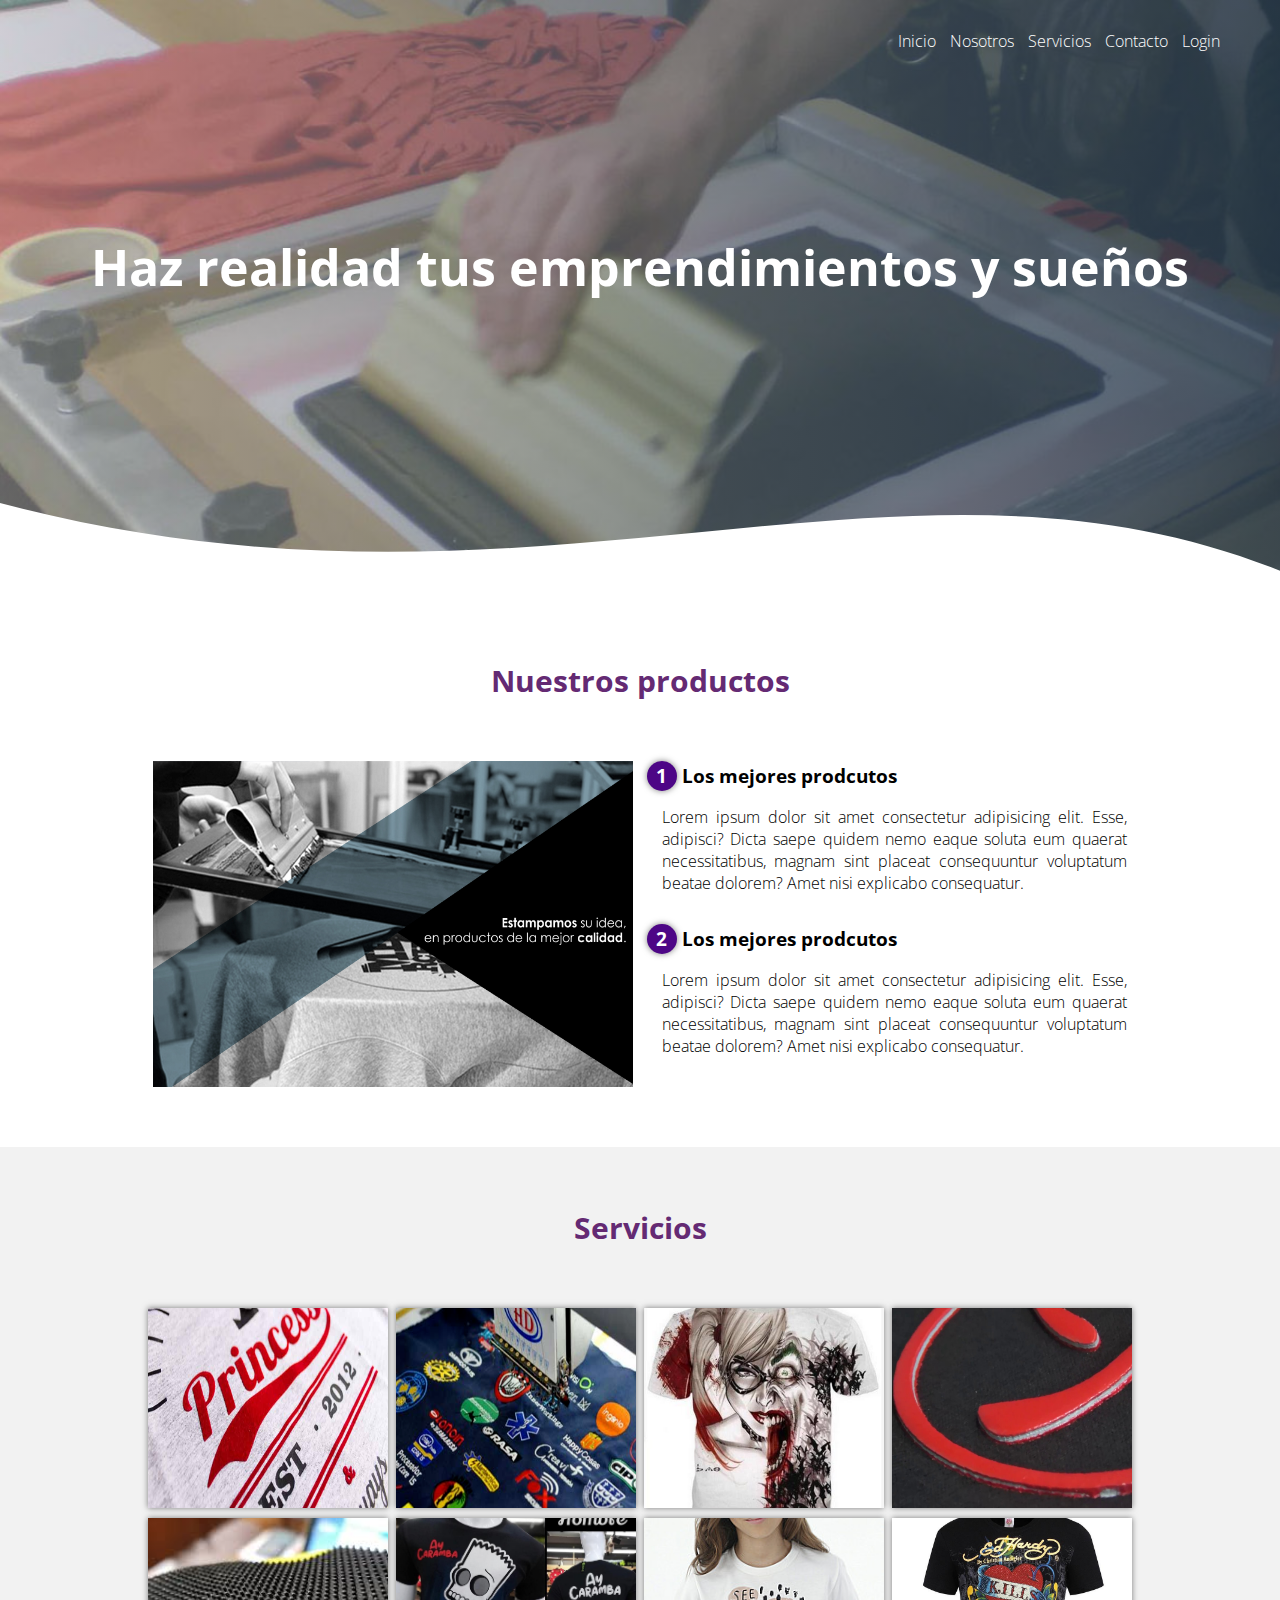
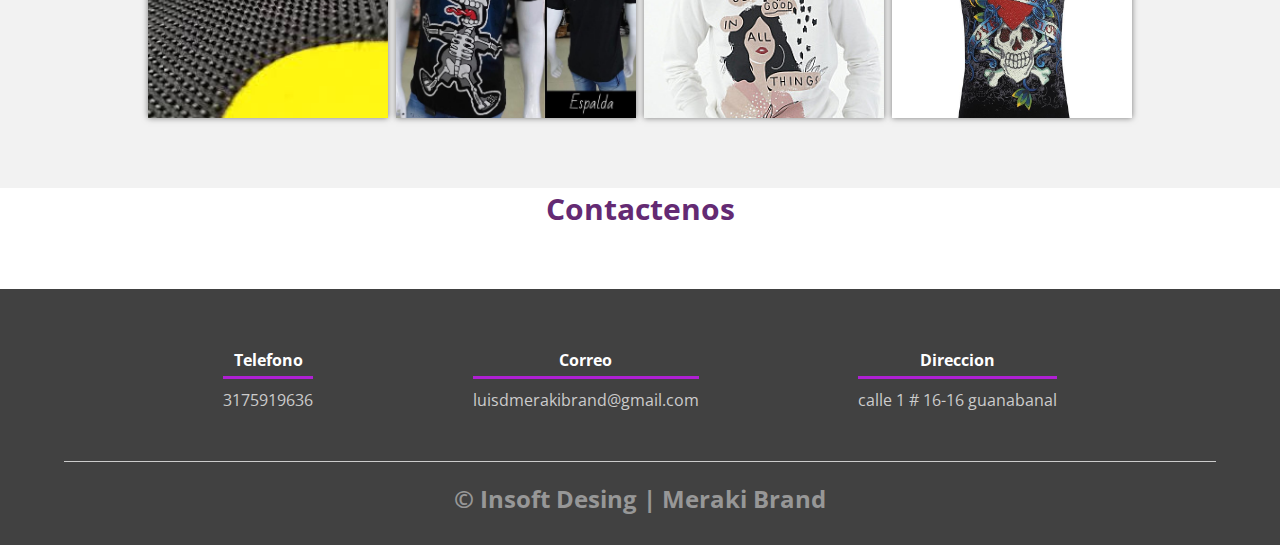
<file: Indexx.html>
<!DOCTYPE html>
<html lang="en">

<head>
    <meta charset="UTF-8">
    <meta name="viewport" content="width=device-width, initial-scale=1.0">
    <title>Meraki Brand</title>
    <link rel="shortcut icon" href="Img/mrk.png" type="image/x-icon">
    <link rel="stylesheet" href="Estiloss.css">
    <link href="https://fonts.googleapis.com/css2?family=Open+Sans:wght@600&display=swap" rel="stylesheet">
</head>

<body>
    <header>
        <nav>
            <a href="#">Inicio</a>
            <a href="#">Nosotros</a>
            <a href="#">Servicios</a>
            <a href="#">Contacto</a>
            <a href="#">Login</a>
        </nav>
        <section class="textos-header">
            <h1>Haz realidad tus emprendimientos y sueños </h1>
        </section>
        <div class="wave" style="height: 150px; overflow: hidden;"><svg viewBox="0 0 500 150" preserveAspectRatio="none"
                style="height: 100%; width: 100%;">
                <path d="M-19.47,38.97 C208.52,214.63 355.80,-54.77 516.08,138.64 L500.00,150.00 L-23.42,175.16 Z"
                    style="stroke: none; fill: #fff;"></path>
            </svg></div>
    </header>
    <main>
        <section class="contenedor sobre-nosotros">
            <h2 class="titulo">Nuestros productos</h2>
            <div class="contenedor-nosotros">
                <img src="Img/ilustra.jpg" alt="" class="img-ilus">
                <div class="contenido-tex">
                    <h3><span>1</span>Los mejores prodcutos</h3>
                    <p>Lorem ipsum dolor sit amet consectetur adipisicing elit.
                        Esse, adipisci? Dicta saepe quidem nemo eaque soluta eum
                        quaerat necessitatibus, magnam sint placeat consequuntur
                        voluptatum beatae dolorem? Amet nisi explicabo consequatur.</p>

                    <h3><span>2</span>Los mejores prodcutos</h3>
                    <p>Lorem ipsum dolor sit amet consectetur adipisicing elit.
                        Esse, adipisci? Dicta saepe quidem nemo eaque soluta eum
                        quaerat necessitatibus, magnam sint placeat consequuntur
                        voluptatum beatae dolorem? Amet nisi explicabo consequatur.</p>
                </div>
            </div>
        </section>
        <section class="Servicios">
            <div class="contenedor">
                <h2 class="titulo">Servicios</h2>
                <div class="galeria-services">
                    <div class="img-serv">
                        <img src="Img/est1.png" alt="">
                        <div class="hover-punto">
                            <img src="Img/puntero.jpg" alt="">
                            <p>Nuestro trabajo</p>
                        </div>
                    </div>
                    <div class="img-serv">
                        <img src="Img/est2.png" alt="">
                        <div class="hover-punto">
                            <img src="Img/puntero.jpg" alt="">
                            <p>Nuestro trabajo</p>
                        </div>
                    </div>
                    <div class="img-serv">
                        <img src="Img/est3.png" alt="">
                        <div class="hover-punto">
                            <img src="Img/puntero.jpg" alt="">
                            <p>Nuestro trabajo</p>
                        </div>
                    </div>
                    <div class="img-serv">
                        <img src="Img/est4.jpg" alt="">
                        <div class="hover-punto">
                            <img src="Img/puntero.jpg" alt="">
                            <p>Nuestro trabajo</p>
                        </div>
                    </div>
                    <div class="img-serv">
                        <img src="Img/est5.jpg" alt="">
                        <div class="hover-punto">
                            <img src="Img/puntero.jpg" alt="">
                            <p>Nuestro trabajo</p>
                        </div>
                    </div>
                    <div class="img-serv">
                        <img src="Img/est6.jpg" alt="">
                        <div class="hover-punto">
                            <img src="Img/puntero.jpg" alt="">
                            <p>Nuestro trabajo</p>
                        </div>
                    </div>
                    <div class="img-serv">
                        <img src="Img/est7.jpg" alt="">
                        <div class="hover-punto">
                            <img src="Img/puntero.jpg" alt="">
                            <p>Nuestro trabajo</p>
                        </div>
                    </div>
                    <div class="img-serv">
                        <img src="Img/est8.jpg" alt="">
                        <div class="hover-punto">
                            <img src="Img/puntero.jpg" alt="">
                            <p>Nuestro trabajo</p>
                        </div>
                    </div>
                </div>
            </div>
        </section>
        <div class="contacto">
            <h2 class="titulo">Contactenos</h2>
        </div>
    </main>
    <footer>
        <div class="container-footer">
            <div class="conten-foo">
                <h4>Telefono</h4>
                <p>3175919636</p>
            </div>
            <div class="conten-foo">
                <h4>Correo</h4>
                <p>luisdmerakibrand@gmail.com</p>
            </div>
            <div class="conten-foo">
                <h4>Direccion</h4>
                <p>calle 1 # 16-16 guanabanal</p>
            </div>
        </div>
        <h2 class="titulo-final">&copy; Insoft Desing | Meraki Brand</h2>
    </footer>
</body>

</html>
</file>
<file: Estiloss.css>
*{
    margin: 0;
    padding: 0;
    box-sizing: border-box;
}

body{
    font-family: 'open sans';
}

.contenedor{
    padding: 60px 0;
    width: 90%;
    max-width: 1000px;
    margin: auto;
    overflow: hidden;
    
}
.titulo{
    color: #642a73;
    font-size: 30px;
    text-align: center;
    margin-bottom: 60px;
}
 /* header */

 header{
     width: 100%;
     height: 600px;
     background: #bdc3c7;  
     /* fallback for old browsers */
     background: -webkit-linear-gradient(to left, hsla(210, 30%, 24%, 0.835), hsla(204, 8%, 76%, 0.5)), url(Img/seri2.jpg); 
      /* Chrome 10-25, Safari 5.1-6 */
     background: linear-gradient(to left, hsla(210, 30%, 24%, 0.835), hsla(204, 8%, 76%, 0.5)), url(Img/seri2.jpg); 
     /* W3C, IE 10+/ Edge, Firefox 16+, Chrome 26+, Opera 12+, Safari 7+ */
    background-size: cover;
    background-attachment: fixed;
    position: relative;
 }

 nav{
     text-align: right;
     padding: 30px 50px 0 0 ;
 }

 nav > a{
     color:#fff;
     font-weight: 300;
     text-decoration: none;
     margin-right: 10px;
 }

 nav > a:hover{
     text-decoration: underline;
 }
 header .textos-header{
     display: flex;
     height: 430px;
     width: 100%;
     align-items: center;
     justify-content: center;
     flex-direction: column;
     text-align: center;
 }
 .textos-header h1{
     font-size: 50px;
     color: #fff;
 }
 .textos-header h2{
     font-size: 30px;
     font-weight: 300;
     color: #fff;
 }
 .wave{
     position: absolute;
     bottom: 0;
     width: 100%;
 }
/*CONTENEDOR SOBRE NOSOTROS */

.contenedor-nosotros{
    display: flex;
    justify-content: space-evenly;
    
}
.img-ilus{
    width: 48%;
}
.contenedor-nosotros .contenido-tex{
    width: 48%;
}
.contenido-tex h3{
    margin-bottom: 15px;
}
.contenido-tex h3 span{
    background: #4d0686;
    color: #fff;
    border-radius: 50%;
    display: inline-block;
    text-align: center;
    width: 30px;
    height: 30px;
    padding: 2px;
    box-shadow: 0 0 6px 0 rgb(0, 0, 0, .5 );
    margin-right: 5px;
}
.contenido-tex p{
    padding: 0px 0px 30px 15px;
    font-weight: 300;
    text-align: justify;
}

/* IMAGENES DE SERVICIOS */
.Servicios{
    background: #f2f2f2;
}
.galeria-services{
    display: flex;
    justify-content: space-evenly;
    flex-wrap: wrap;
}
.img-serv{
    width: 24%;
    margin-bottom:10px ;
    height: 200px;
    overflow: hidden;
    position: relative;
    cursor: pointer;
    box-shadow: 0 0 6px 0 rgb(0, 0, 0, .5 );
}
.img-serv > img{
    width: 100%;
    height: 100%;
    object-fit: cover;
    display: block;
   
}
.hover-punto{
    position: absolute;
    width: 100%;
    height: 100%;
    top: 0;
    transform: scale(0);
    background: rgb(273, 91%, 27%, .0.7 );
    transition: transform .5s;
    display: flex;
    justify-content: center;
    align-items: center;
    flex-direction: column;

}

.hover-punto img{
    width: 250px;
}
.hover-punto p{
    color: #fff;
}
.img-serv:hover .hover-punto{
    transform: scale(1);
}

/* EL FOOTER*/
footer{
    background: #414141;
    padding: 60px 0 30px 0;
    margin: auto;
    overflow: hidden;    
}

.container-footer{
    display: flex ;
    width: 90%;
    justify-content: space-evenly;
    margin: auto;
    padding-bottom: 50px;
    border-bottom: 1px solid #ccc;
}

.conten-foo{
    text-align: center;
}
.conten-foo h4{
    color: #fff;
    border-bottom: 3px solid #af20d3;
    padding-bottom: 5px;
    margin-bottom: 10px;

}
.conten-foo p{
    color: #ccc;
  
}
.titulo-final{
    text-align: center;
    font-size: 24px;
    margin: 20px 0 0 0;
    color: #979797;

}

/*ACA EMPIEZA EL RESPONSIVE */
@media screen and (max-width: 900px){
    header{
        background-position: center;
    }
    .contenedor-nosotros{
        flex-direction: column;
        justify-content: center;
        align-items: center;
    }
    .contenedor-nosotros .contenido-tex{
        width: 90%;
    }
    .img-ilus{
        width: 90%;
    }
    /* GALERIA*/
    .img-serv{
        width: 44%;
    }
    .hover-punto img{
        width: 350px;
    }

}
@media screen and (max-width: 500px){
    body{
        width: 100%;
    }
    nav{
        text-align: center;
        padding: 30px 0 0 0;
    }
    nav > a{
        margin-right: 5px;
    }
    .textos-header h1{
        font-size: 35px;
        width: 100%;
    }
    .textos-header h2{
        font-size: 20px;
    }

}
</file>
